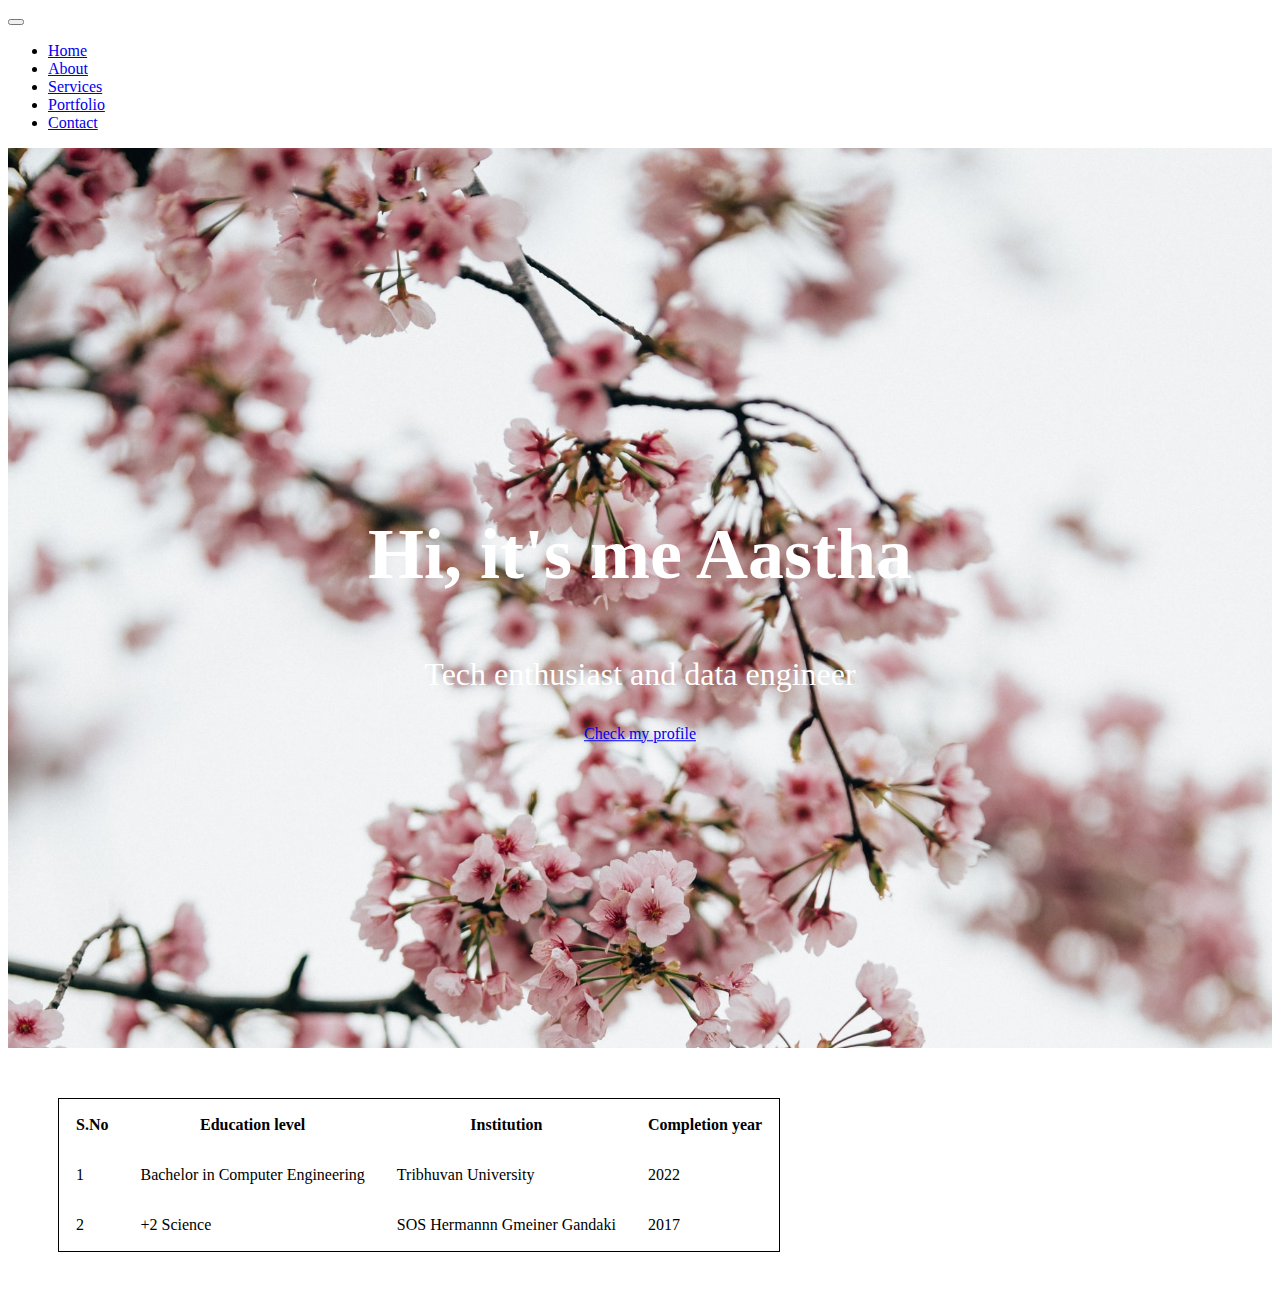
<file: index.html>
<!DOCTYPE html>
<head>
    <link rel="stylesheet" href="style1.css"></link>
    <link href="https://cdn.jsdelivr.net/npm/bootstrap@5.0.2/dist/css/bootstrap.min.css"
     rel="stylesheet" 
     integrity="sha384-EVSTQN3/azprG1Anm3QDgpJLIm9Nao0Yz1ztcQTwFspd3yD65VohhpuuCOmLASjC" 
     crossorigin="anonymous">
</head>
<body>
    <nav class="navbar navbar-expand-lg fixed-top navbarScroll">
        <div class="container">
      
            <button class="navbar-toggler" type="button" data-bs-toggle="collapse" data-bs-target="#navbarSupportedContent" aria-controls="navbarSupportedContent" aria-expanded="false" aria-label="Toggle navigation">
                <span class="navbar-toggler-icon"></span>
            </button>
            <div class="collapse navbar-collapse" id="navbarSupportedContent">
                <ul class="navbar-nav ms-auto">
                    <li class="nav-item active">
                        <a class="nav-link" href="#home">Home</a>
                    </li>
                    <li class="nav-item">
                        <a class="nav-link" href="#about">About</a>
                    </li>
                    <li class="nav-item">
                        <a class="nav-link" href="#services">Services</a>
                    </li>
                    <li class="nav-item">
                        <a class="nav-link" href="#portfolio">Portfolio</a>
                    </li>
                    <li class="nav-item">
                        <a class="nav-link" href="#contact">Contact</a>
                    </li>
                </ul>
                
            </div>
        </div>
    </nav>
    <section class="bgimage" id="home">
        <div class="container-fluid">
            <div class="row">
            <div class="col-lg-12 col-md-12 col-sm-12 col-xs-12 hero-text">
                <h2 class="hero_title">Hi, it's me Aastha</h2>
                <p class="hero_desc">Tech enthusiast and data engineer </p>
                <a href="profile.html">Check my profile</a>
            </div>
            </div>
        </div>
    </section>
    <table>
        <tr>
            <th>S.No</th>
            <th>Education  level</th>
            <th>Institution</th>
            <th>Completion  year</th>

        </tr>
        <tr>
            <td>1</td>
            <td>Bachelor in  Computer Engineering</td>
            <td>Tribhuvan University</td>
            <td>2022</td>
            
        </tr>
        <tr>
            <td>2</td>
            <td>+2 Science</td>
            <td> SOS Hermannn Gmeiner Gandaki </td>
            <td>2017</td>
            
        </tr>
    </table>
</body>
</hmtl>
</file>
<file: style1.css>
/* hero background image */

.bgimage {
    height:100vh;
    background: url('asssests/im.jpg');
    background-size:cover;
    position:relative;
}
/* text css above hero image*/
.hero_title {
    font-size: 4.5rem;
}
.hero_desc {
    font-size: 2rem;
}
.hero-text {
    text-align: center;
    position: absolute;
    top: 50%;
    left: 50%;
    transform: translate(-50%, -50%);
    color: white;
}
table{
    border: 1px solid black;
    margin:50px;
  }
th, td {
    padding: 15px;
  }
th, td {
    margin: 15px;
  }
</file>
